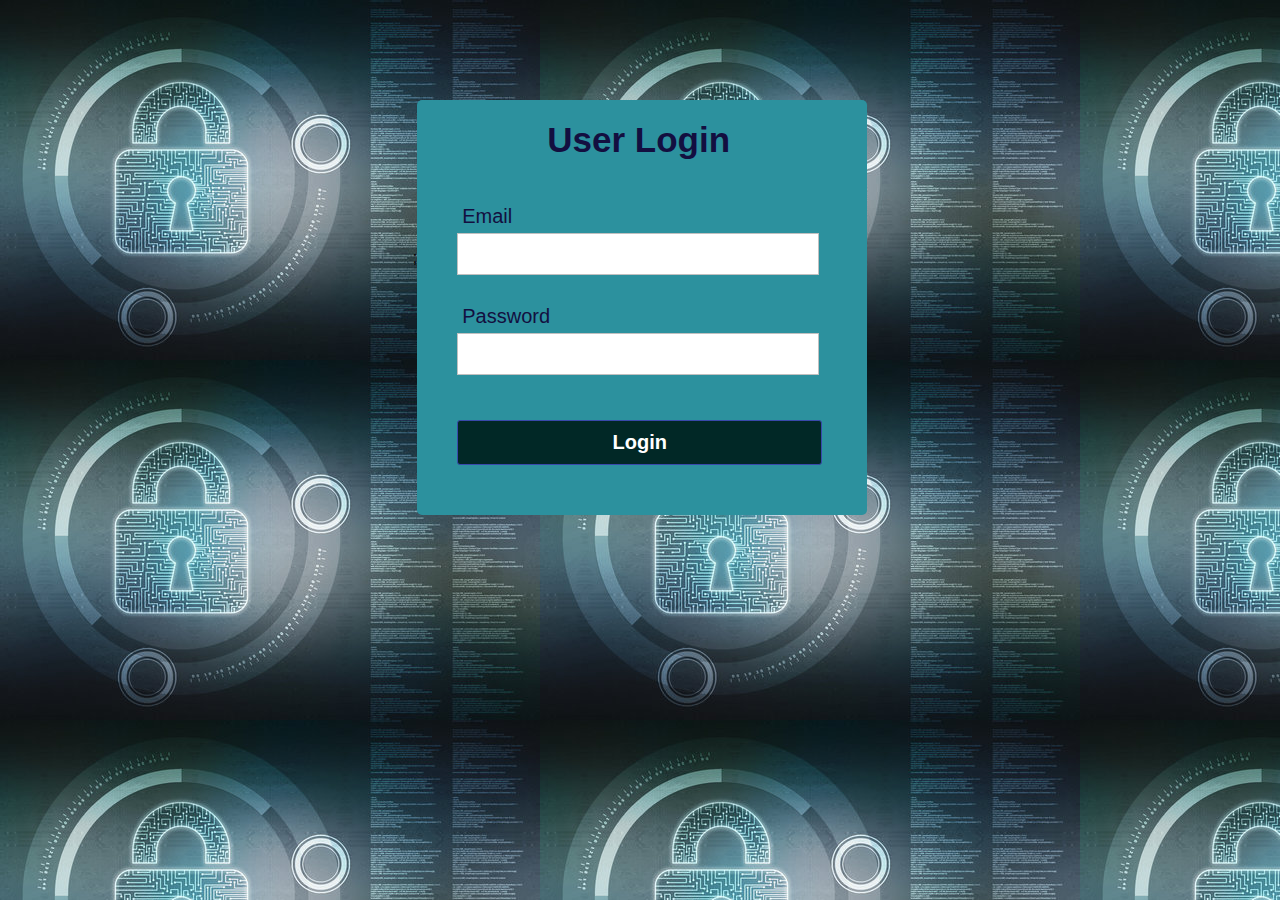
<file: index.html>
<!DOCTYPE html>
<html lang="en">
<head>
    <meta charset="UTF-8">
    <meta name="viewport" content="width=device-width, initial-scale=1.0">
    <title>Login Form</title>
    <link rel="stylesheet" href="style.css">;
</head>
<body>
    <div class="container">
        <h1 class="label">User Login</h1>
        <form class="login_form" action ="./home.html" method="get" name="form"  onsubmit="return validated()">
            <div class="font">Email </div>
            <input autocomplete="off" type="text" name="email">
            <div id="email_error">Please fill up your Email </div>
            <div class="font font2">Password</div>
            <input type="password" name="password">
            <div id="password_error">Please fill up your Password</div>
            <button type="submit">Login</button>
        </form>
    </div>
    <script src="main.js"></script>
    
</body>
</html>
</file>
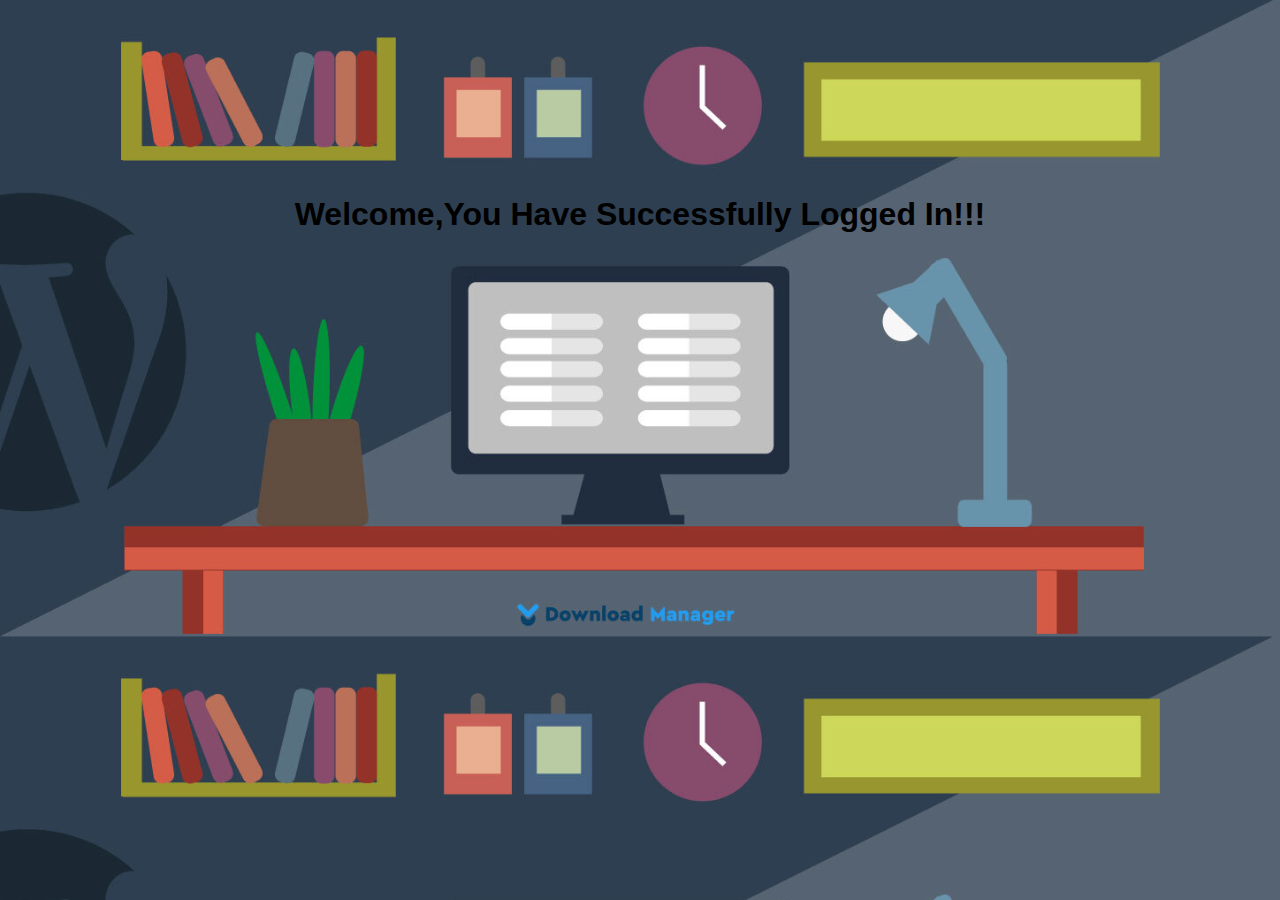
<file: home.html>
<!DOCTYPE html>
<html lang="en">
<head>
    <meta charset="UTF-8">
    <meta name="viewport" content="width=device-width, initial-scale=1.0">
    <title>Welcome Page</title>
    <style>
       body{
        background: linear-gradient(rgba(95, 106, 103, 0), rgba(95, 106, 103, 0)),
          url("./image2.jpg");
    padding-top: 13%;
	background-size: cover;
	align-items: center;
	justify-content: center;
	display: flex;
	font-family: sans-serif;
} 
    </style>

<body>
    
    <h1>Welcome,You Have Successfully Logged In!!! </h1>

</body>
</head>
</html>
</file>
<file: style.css>
*{
    padding: 0;
    margin: 0;
}
body{
    background: linear-gradient(rgba(95, 106, 103, 0), rgba(95, 106, 103, 0)),
    url("./image3.jpg");
	
	align-items: center;
	justify-content: center;
	display: flex;
	font-family: 'Trebuchet MS', 'Lucida Sans Unicode', 'Lucida Grande', 'Lucida Sans', Arial, sans-serif;
}
.container{
    position: relative;
  
    margin-top: 100px;
    width: 450px;
    height: auto;
    background: #2c919e;;
    border-radius: 5px;
}
.label{
    padding: 20px 130px;
    font-size: 35px;
    font-weight: bold;
    color: #130f40;
}
.login_form{
    padding: 20px 40px;
}
.login_form .font{
    font-size: 20px;
    color: #130f40;
    margin: 5px;
}
.login_form input{
    height: 40px;
    width: 350px;
    padding: 0 5px;
    font-size: 18px;
    outline: none;
    border: 1px solid silver;
}
.login_form .font2{
    font-size: 20px;
    margin-top: 30px;
}
.login_form button{
    margin: 45px 0 30px 0;
    height: 45px;
    width: 365px;
    font-size: 20px;
    color: white;
    outline: none;
    cursor: pointer;
    font-weight: bold;
    background:#012826;

    border-radius: 3px;
    border: 1px solid #3949AB;
    transition: .5s;
}
.login_form button:hover{
    background: #ff0202;
}
.login_form #email_error, 
.login_form #password_error{
     margin-top: 5px;
     width: 345px;
     font-size: 18px;
     color: #c62828;
     background: rgba(255, 0, 0, 0.1);
     text-align: center;
     padding: 5px 8px;
     border-radius: 3px;
     border: 1px solid #EF9A9A;
     display: none;
}
</file>
